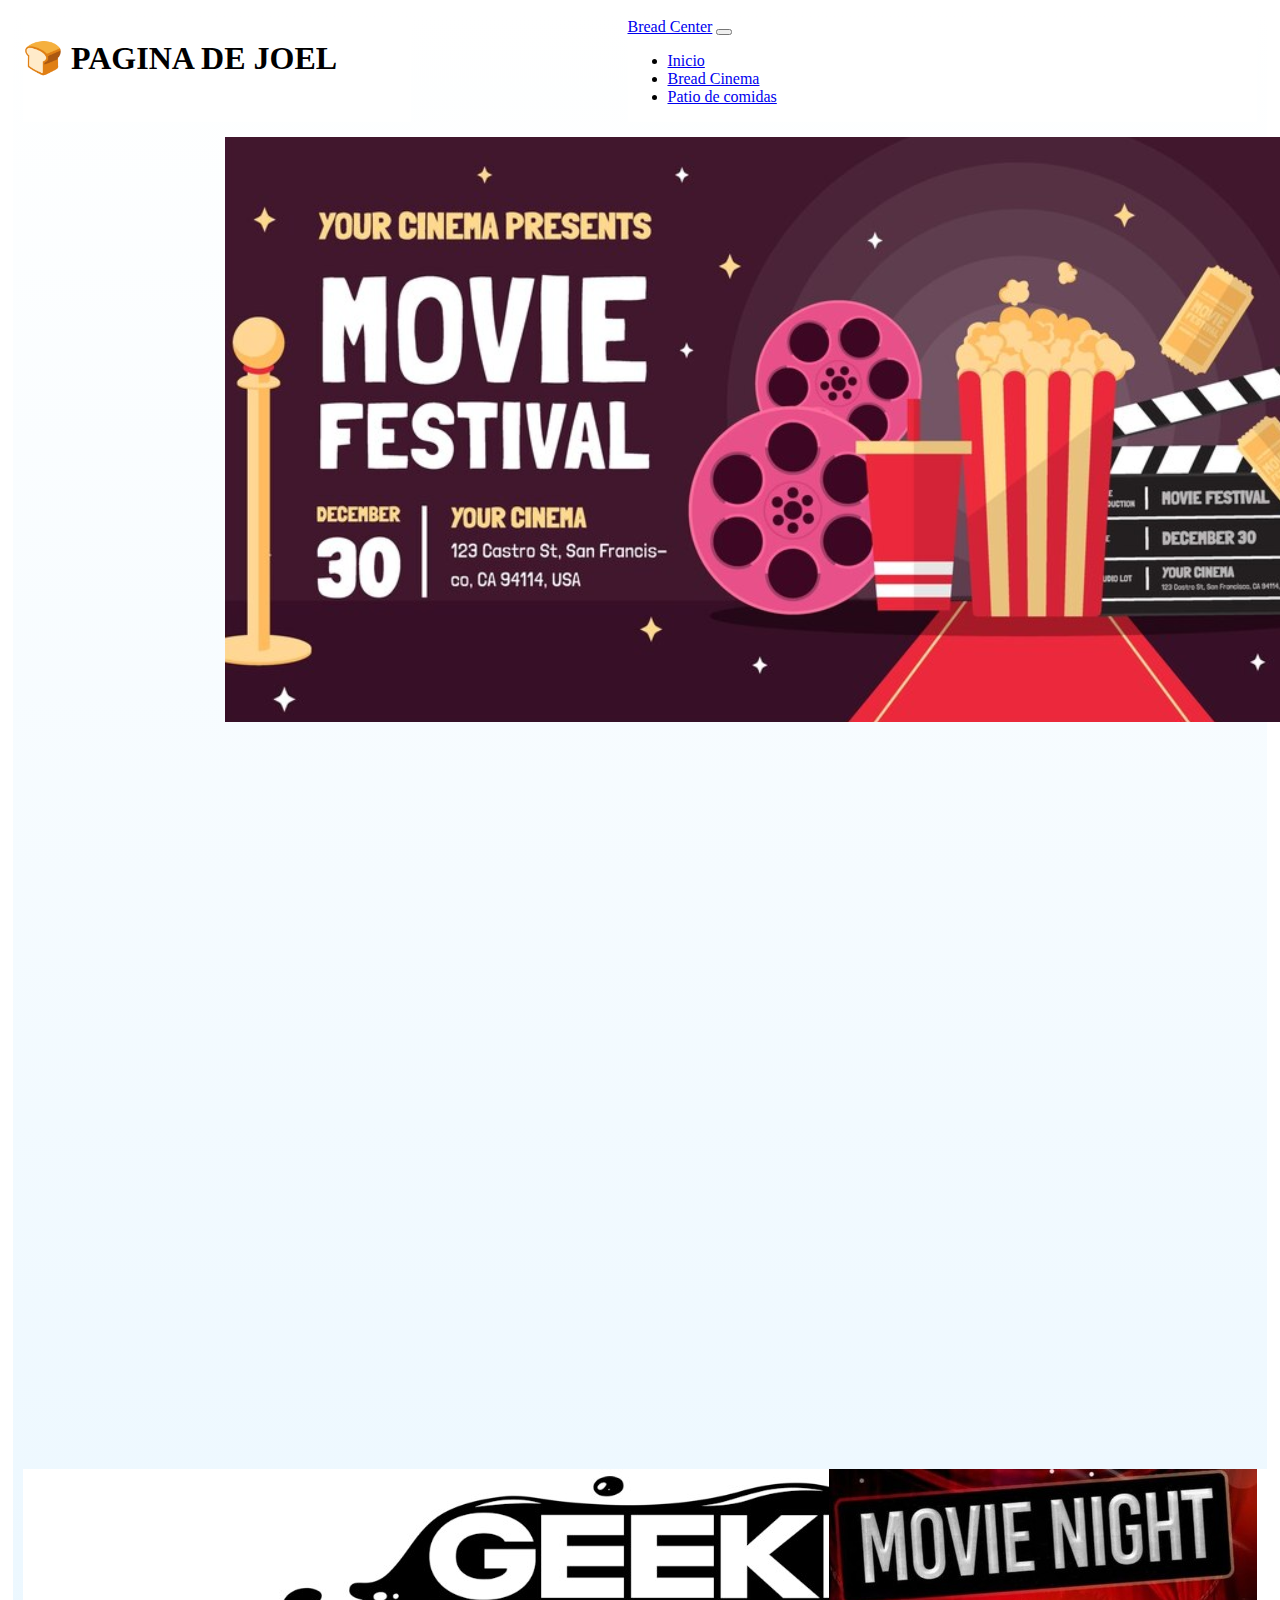
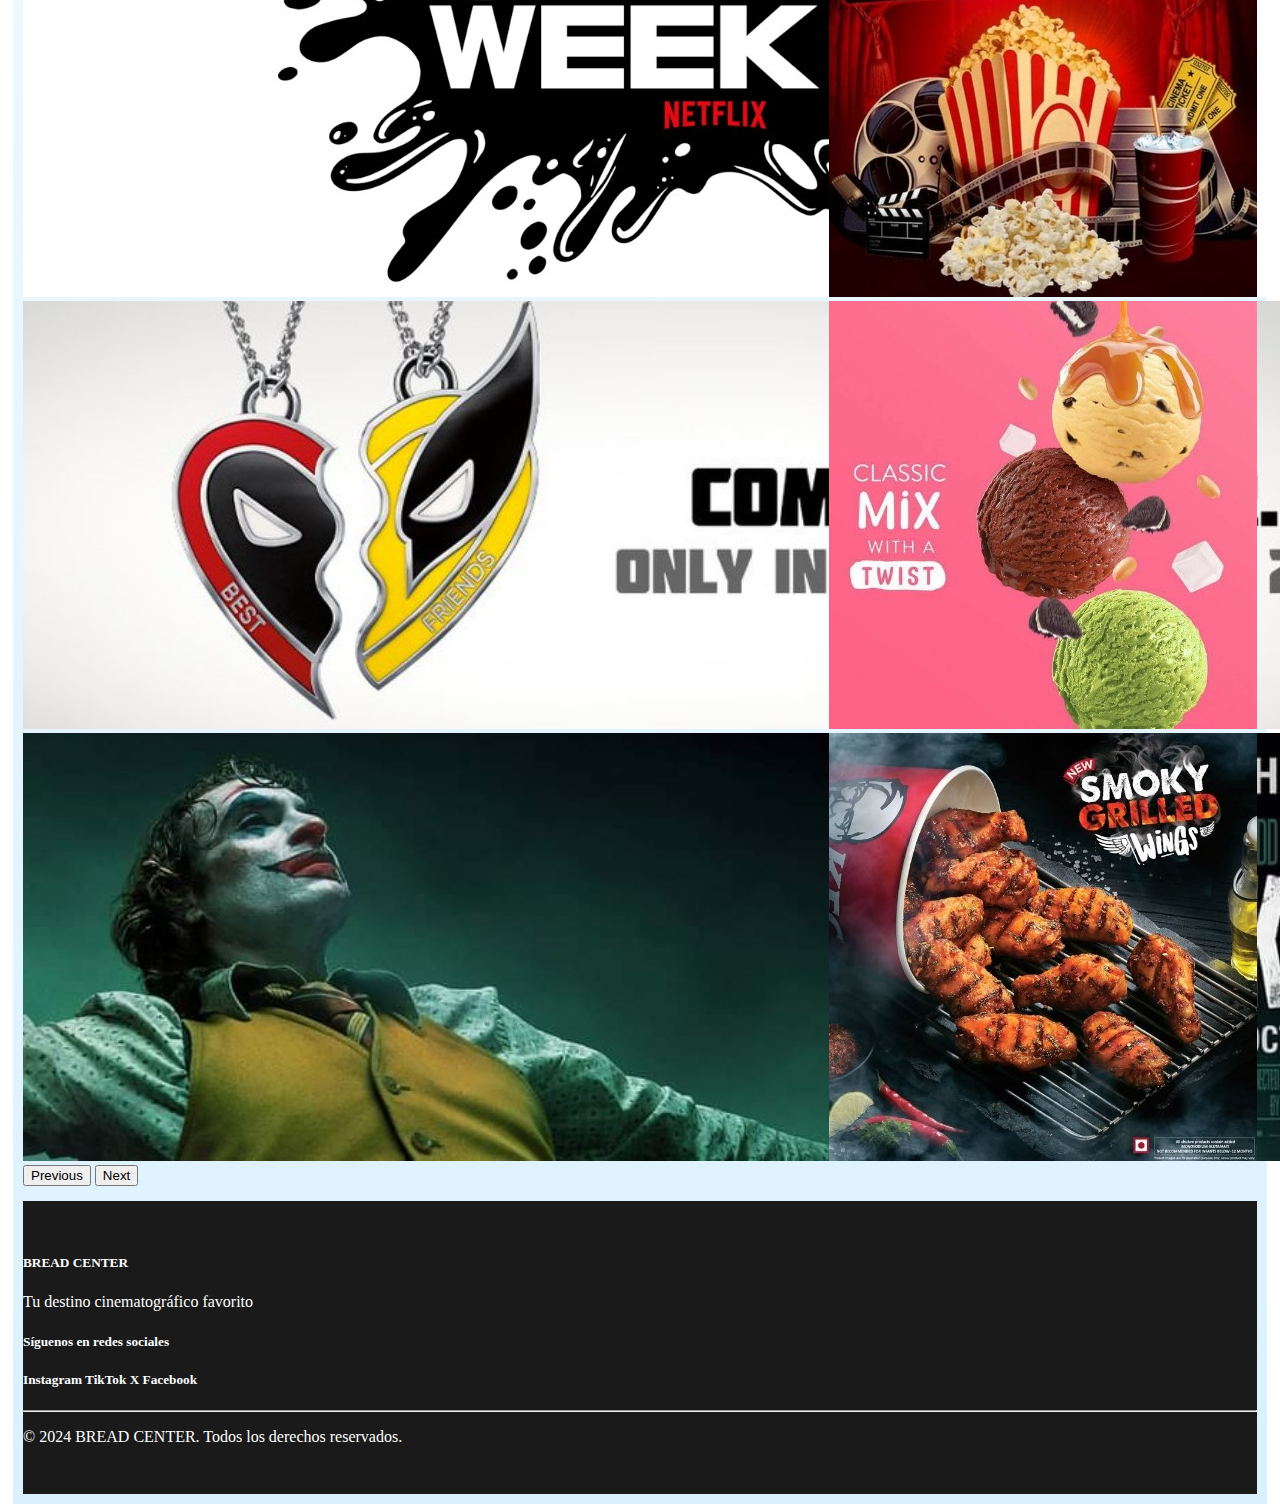
<file: index.html>
<!DOCTYPE html>
<html lang="es">
<head>
    <meta charset="UTF-8">
    <meta name="viewport" content="width=device-width, initial-scale=1.0">
    <link rel="stylesheet" href="style/style.css">
    <link href="https://cdn.jsdelivr.net/npm/bootstrap@5.2.3/dist/css/bootstrap.min.css" rel="stylesheet" integrity="sha384-rbsA2VBKQhggwzxH7pPCaAqO46MgnOM80zW1RWuH61DGLwZJEdK2Kadq2F9CUG65" crossorigin="anonymous">
    <title>Document</title>
</head>
<body>
  <div class="contenedor">
    <div class="header"> 
        <H1> 🍞 PAGINA DE JOEL</H1>
    </div>   
    <div class="nav"> 
      <nav class="navbar navbar-expand-lg bg-light">
        <div class="container-fluid">
          <a class="navbar-brand" href="#"> Bread Center</a>
          <button class="navbar-toggler" type="button" data-bs-toggle="collapse" data-bs-target="#navbarNav" aria-controls="navbarNav" aria-expanded="false" aria-label="Toggle navigation">
            <span class="navbar-toggler-icon"></span>
          </button>
          <div class="collapse navbar-collapse" id="navbarNav">
            <ul class="navbar-nav">
              <li class="nav-item">
                <a class="nav-link active" aria-current="page" href="#">Inicio</a>
              </li>
              <li class="nav-item">
                <a class="nav-link" href="pags/cine.html">Bread Cinema</a>
              </li>
              <li class="nav-item">
                <a class="nav-link" href="pags/comida.html">Patio de comidas</a>
              </li>
              
            </ul>
          </div>
        </div>
      </nav>   
    </div>
    <div class="contenido-1"> 
      <div id="carouselExampleFade" class="carousel slide carousel-fade" data-bs-ride="carousel">
        <div class="carousel-inner">
          <div class="carousel-item active">
            <img src="img/Banner gigante.png" class="d-block w-100" alt="...">
          </div>
        </div>
      </div>
    </div>
  
    <div class="contenido-2">
      <div id="carouselExampleFade" class="carousel slide carousel-fade" data-bs-ride="carousel">
        <div class="carousel-inner">
          <div class="carousel-item active">
            <img src="img/banner 3.jpg" class="d-block w-100" alt="...">
          </div>
          <div class="carousel-item">
            <img src="img/banner 2.jpg" class="d-block w-100" alt="...">
          </div>
          <div class="carousel-item">
            <img src="img/banner 1.jpg" class="d-block w-100" alt="...">
          </div>
        </div>
        <button class="carousel-control-prev" type="button" data-bs-target="#carouselExampleFade" data-bs-slide="prev">
          <span class="carousel-control-prev-icon" aria-hidden="true"></span>
          <span class="visually-hidden">Previous</span>
        </button>
        <button class="carousel-control-next" type="button" data-bs-target="#carouselExampleFade" data-bs-slide="next">
          <span class="carousel-control-next-icon" aria-hidden="true"></span>
          <span class="visually-hidden">Next</span>
        </button>
      </div>       
    </div>
    <div class="ads"> 
      <div id="carouselExampleSlidesOnly" class="carousel slide" data-bs-ride="carousel">
        <div class="carousel-inner">
          <div class="carousel-item active">
            <img src="img/anuncio 1 (2).jpg" class="d-block w-100" alt="...">
          </div>
          <div class="carousel-item">
            <img src="img/anuncio 3.jpg" class="d-block w-100" alt="...">
          </div>
          <div class="carousel-item">
            <img src="img/anuncio 4.jpg" class="d-block w-100" alt="...">
          </div>
        </div>
      </div>      
    </div>
    <footer class="footer">
      <div class="container">
          <div class="row">
              <div class="col-md-6">
                  <h5>BREAD CENTER</h5>
                  <p>Tu destino cinematográfico favorito</p>
              </div>
              <div class="col-md-6 text-md-end">
                  <h5>Síguenos en redes sociales</h5>
                  <h5>Instagram  TikTok  X  Facebook</h5>
                  
              </div>
          </div>
          <hr>
          <div class="row">
              <div class="col-12 text-center">
                  <p>&copy; 2024 BREAD CENTER. Todos los derechos reservados.</p>
              </div>
          </div>
      </div>
    </div>

    <script src="https://cdn.jsdelivr.net/npm/bootstrap@5.2.3/dist/js/bootstrap.bundle.min.js" integrity="sha384-kenU1KFdBIe4zVF0s0G1M5b4hcpxyD9F7jL+jjXkk+Q2h455rYXK/7HAuoJl+0I4" crossorigin="anonymous"></script>
</body>
</html>
</file>
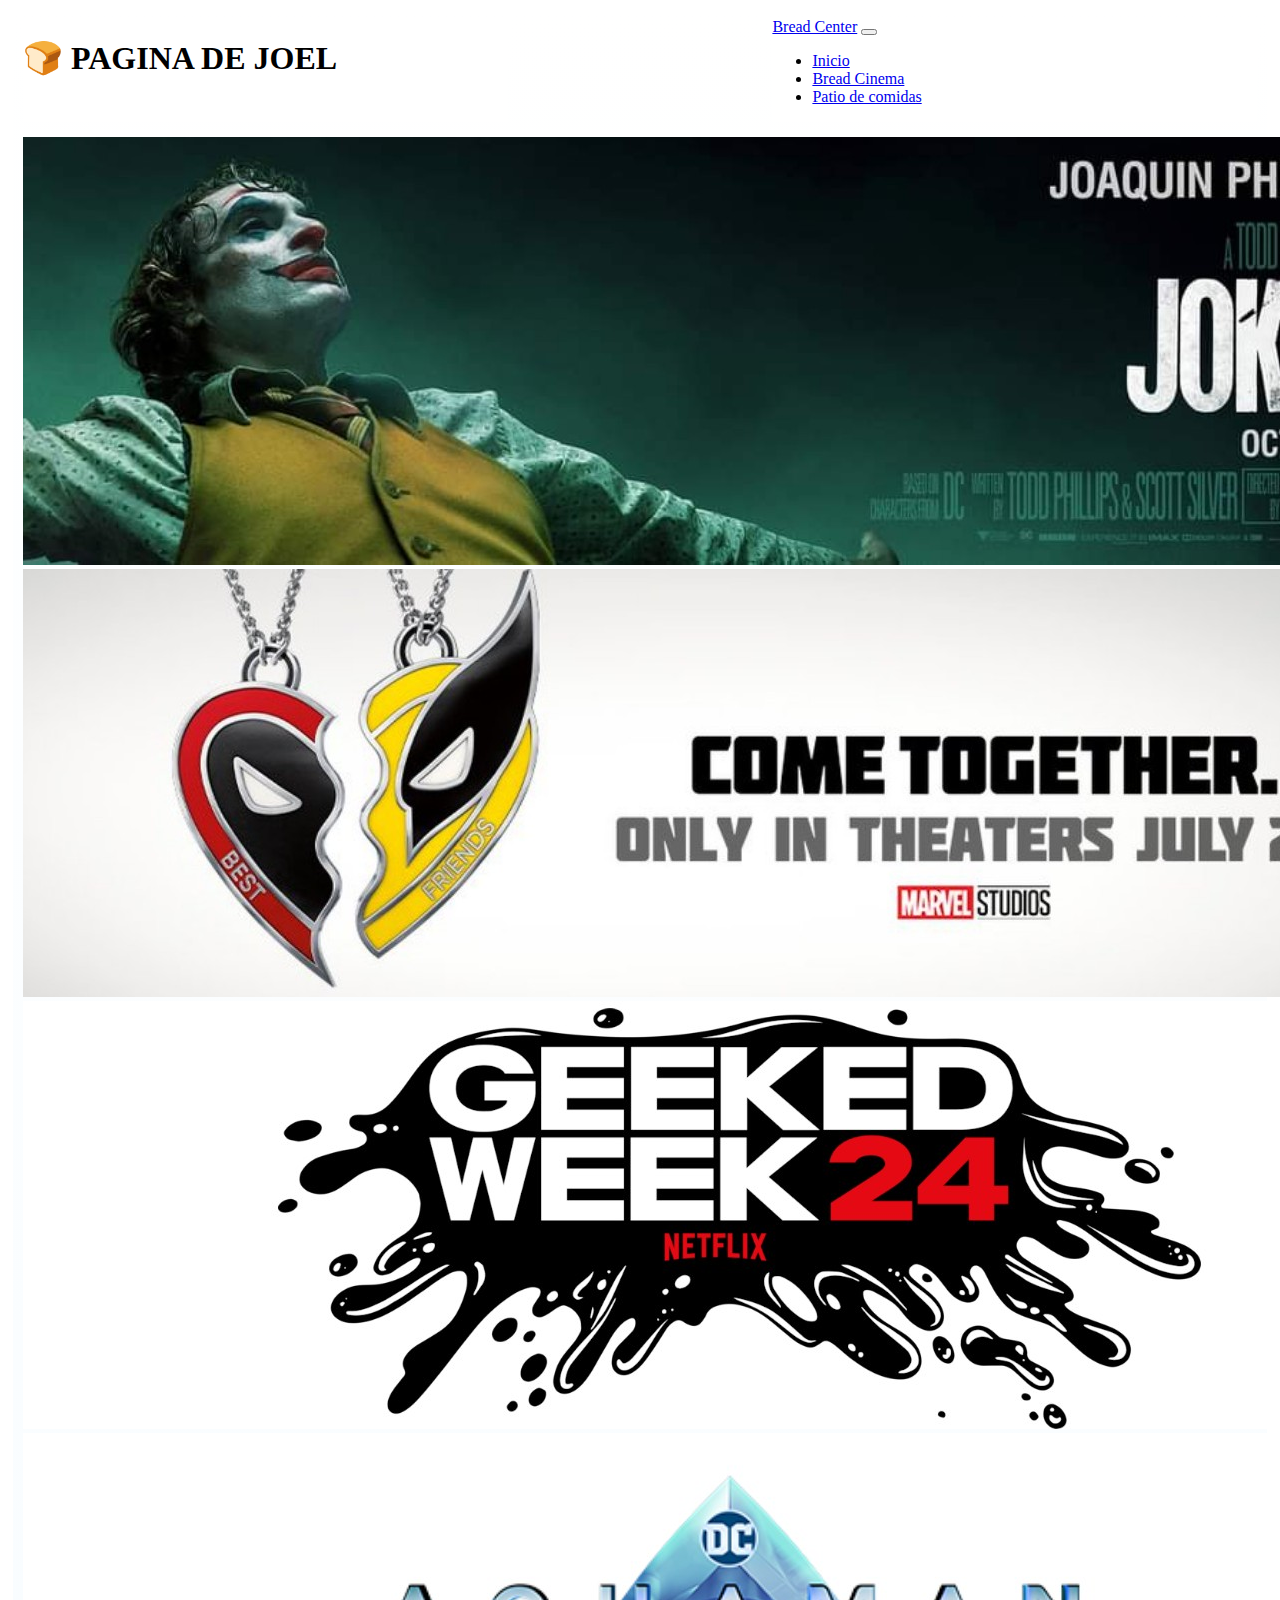
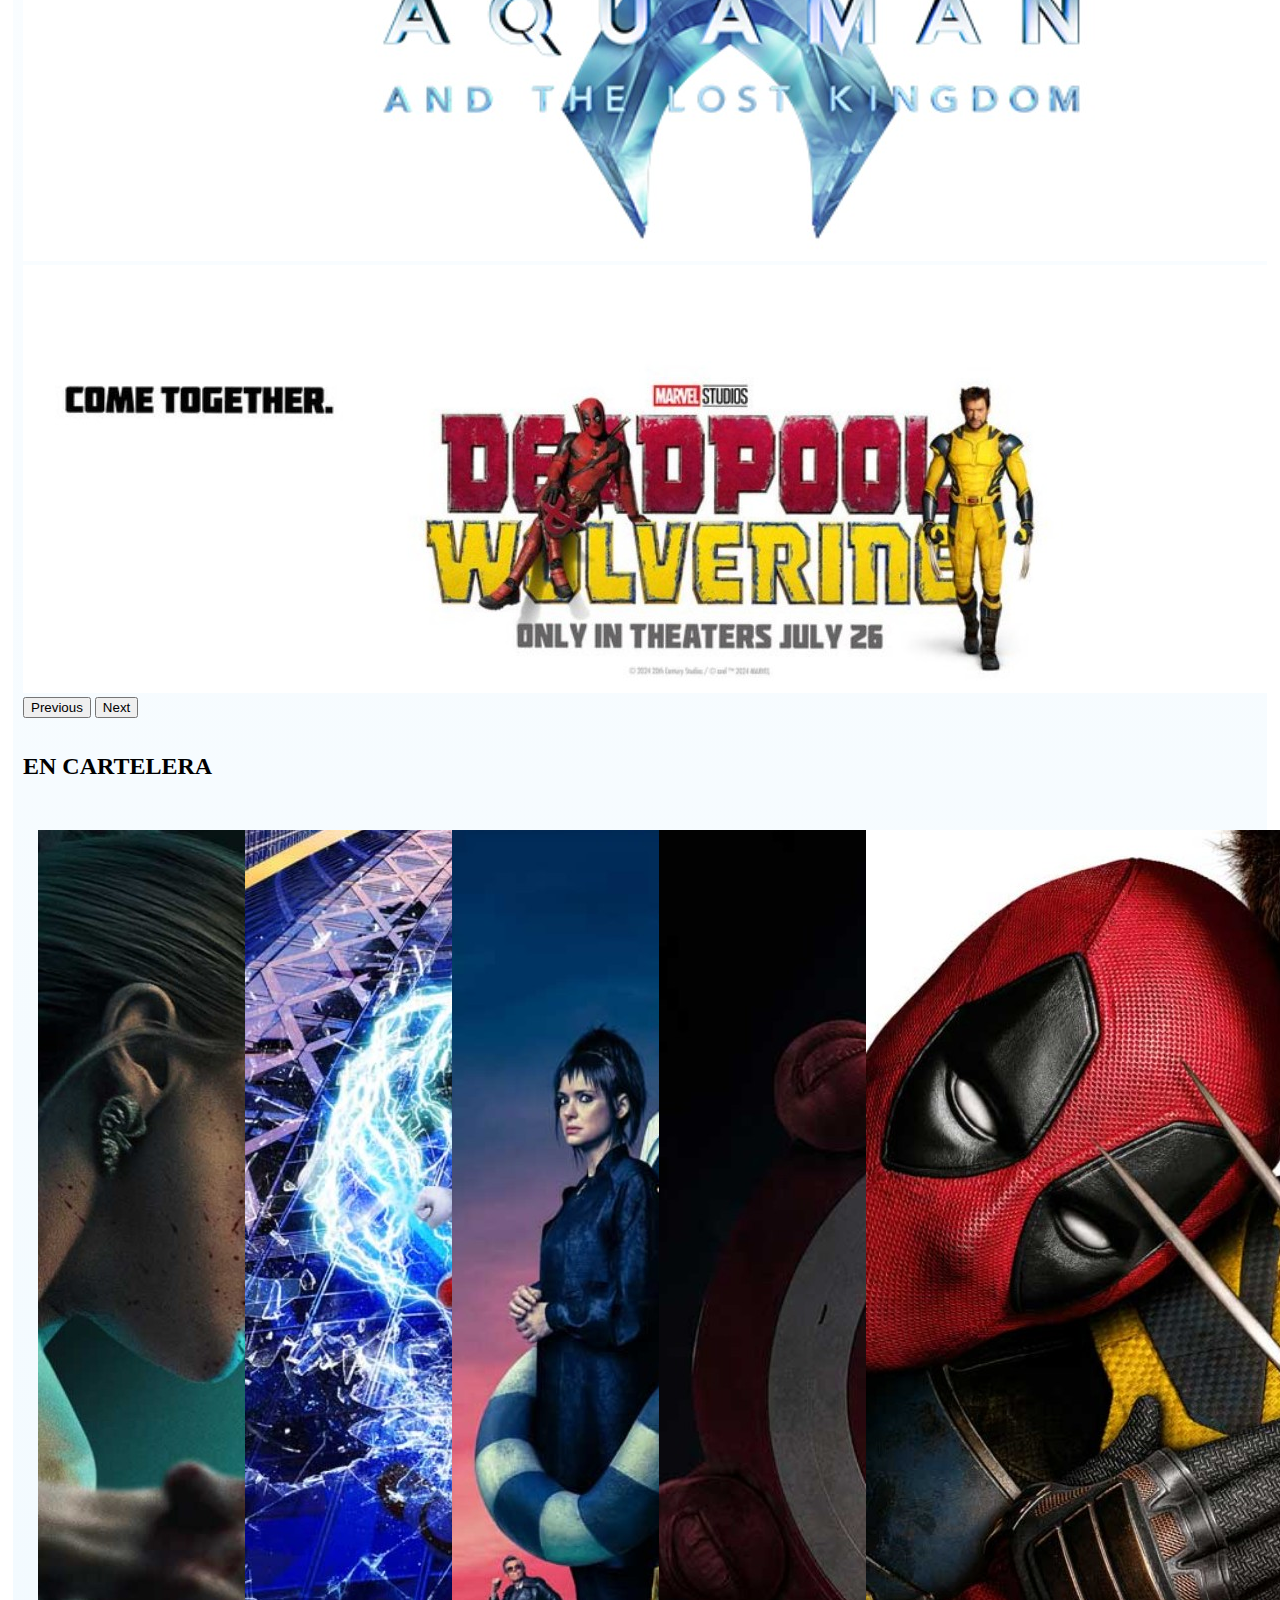
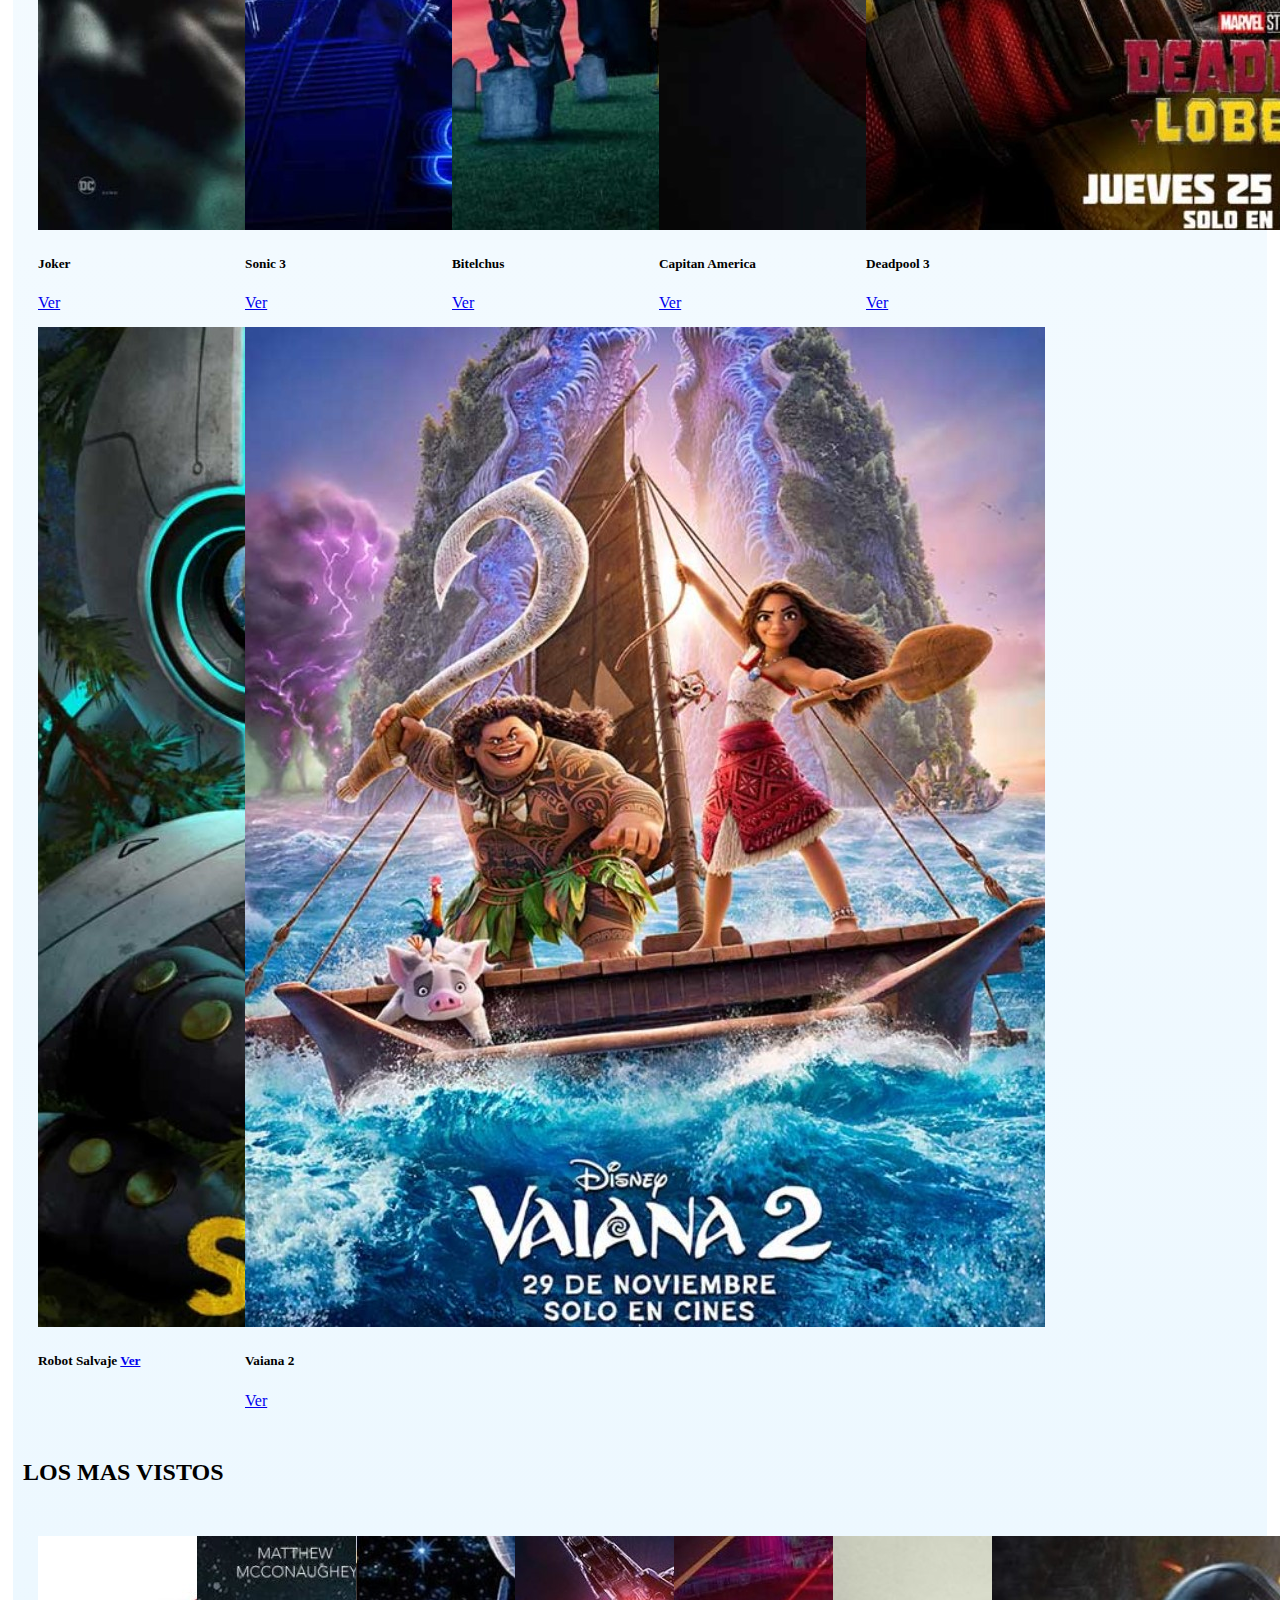
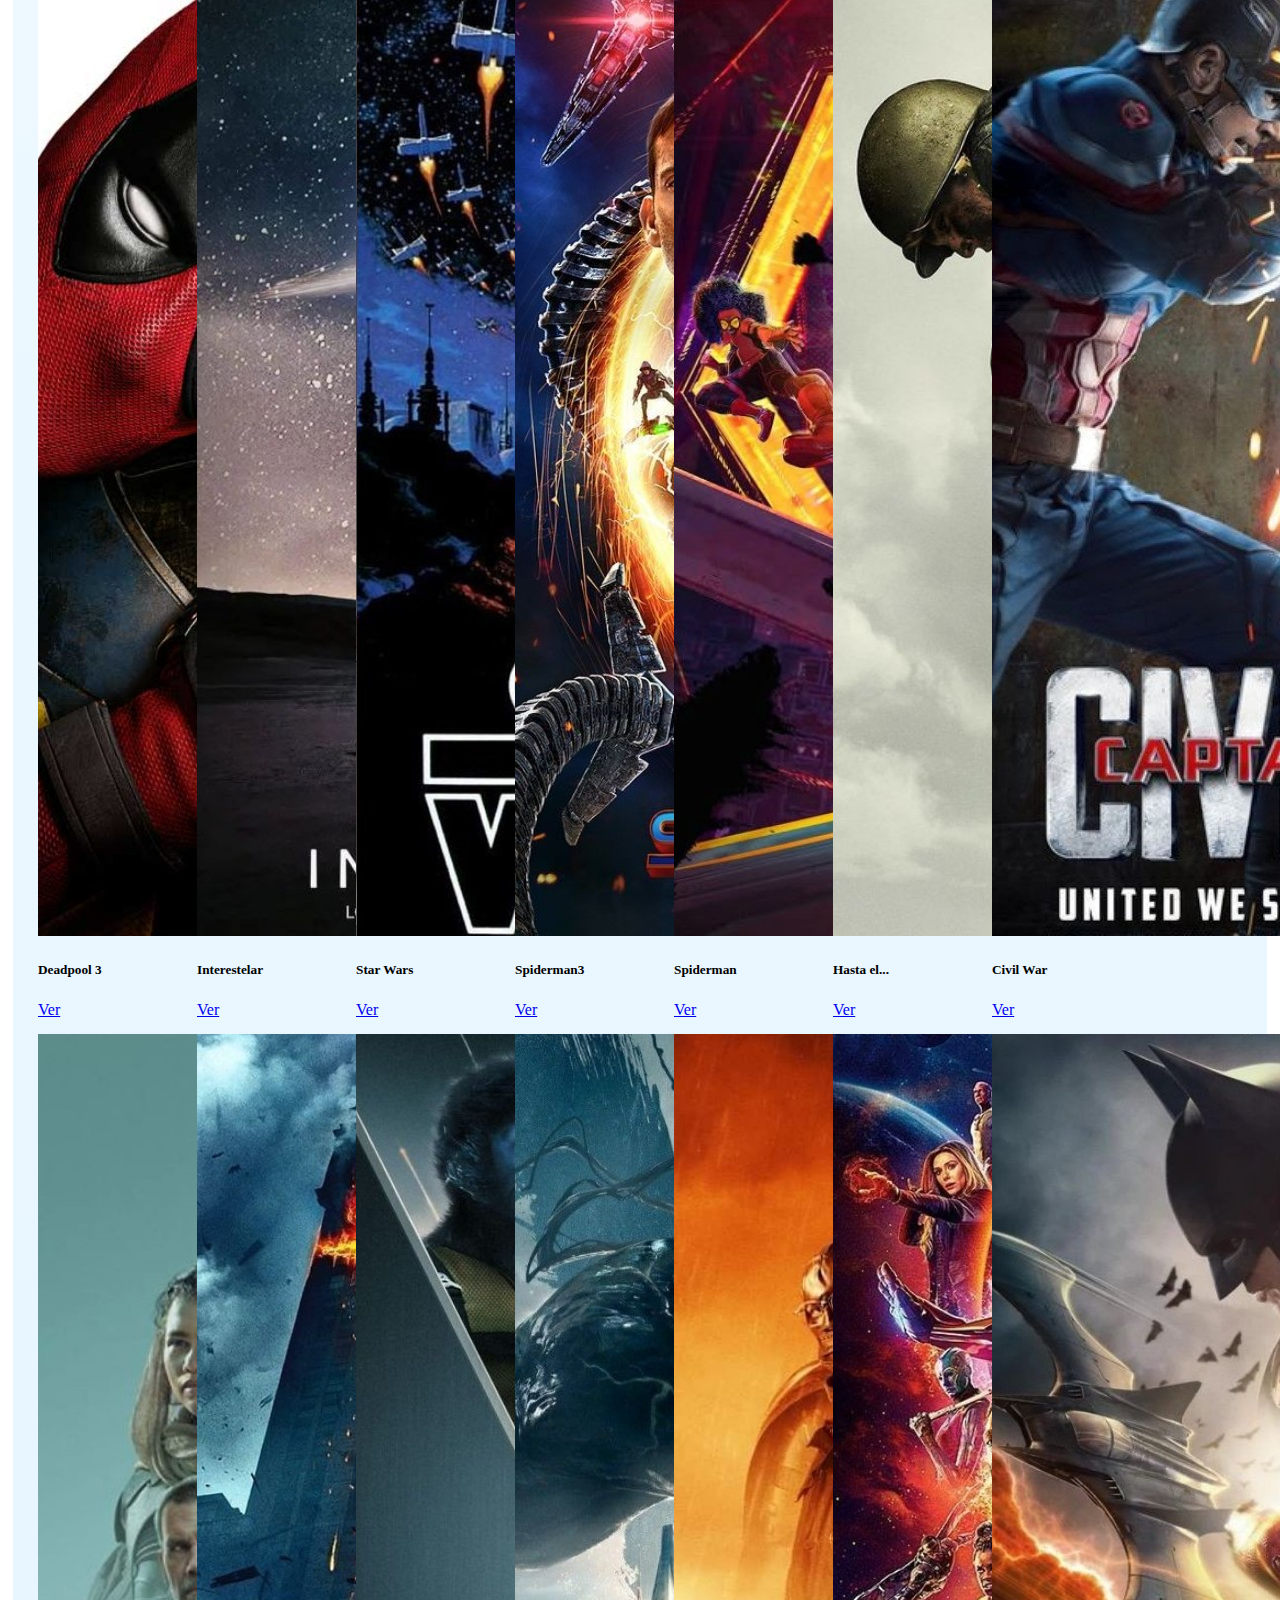
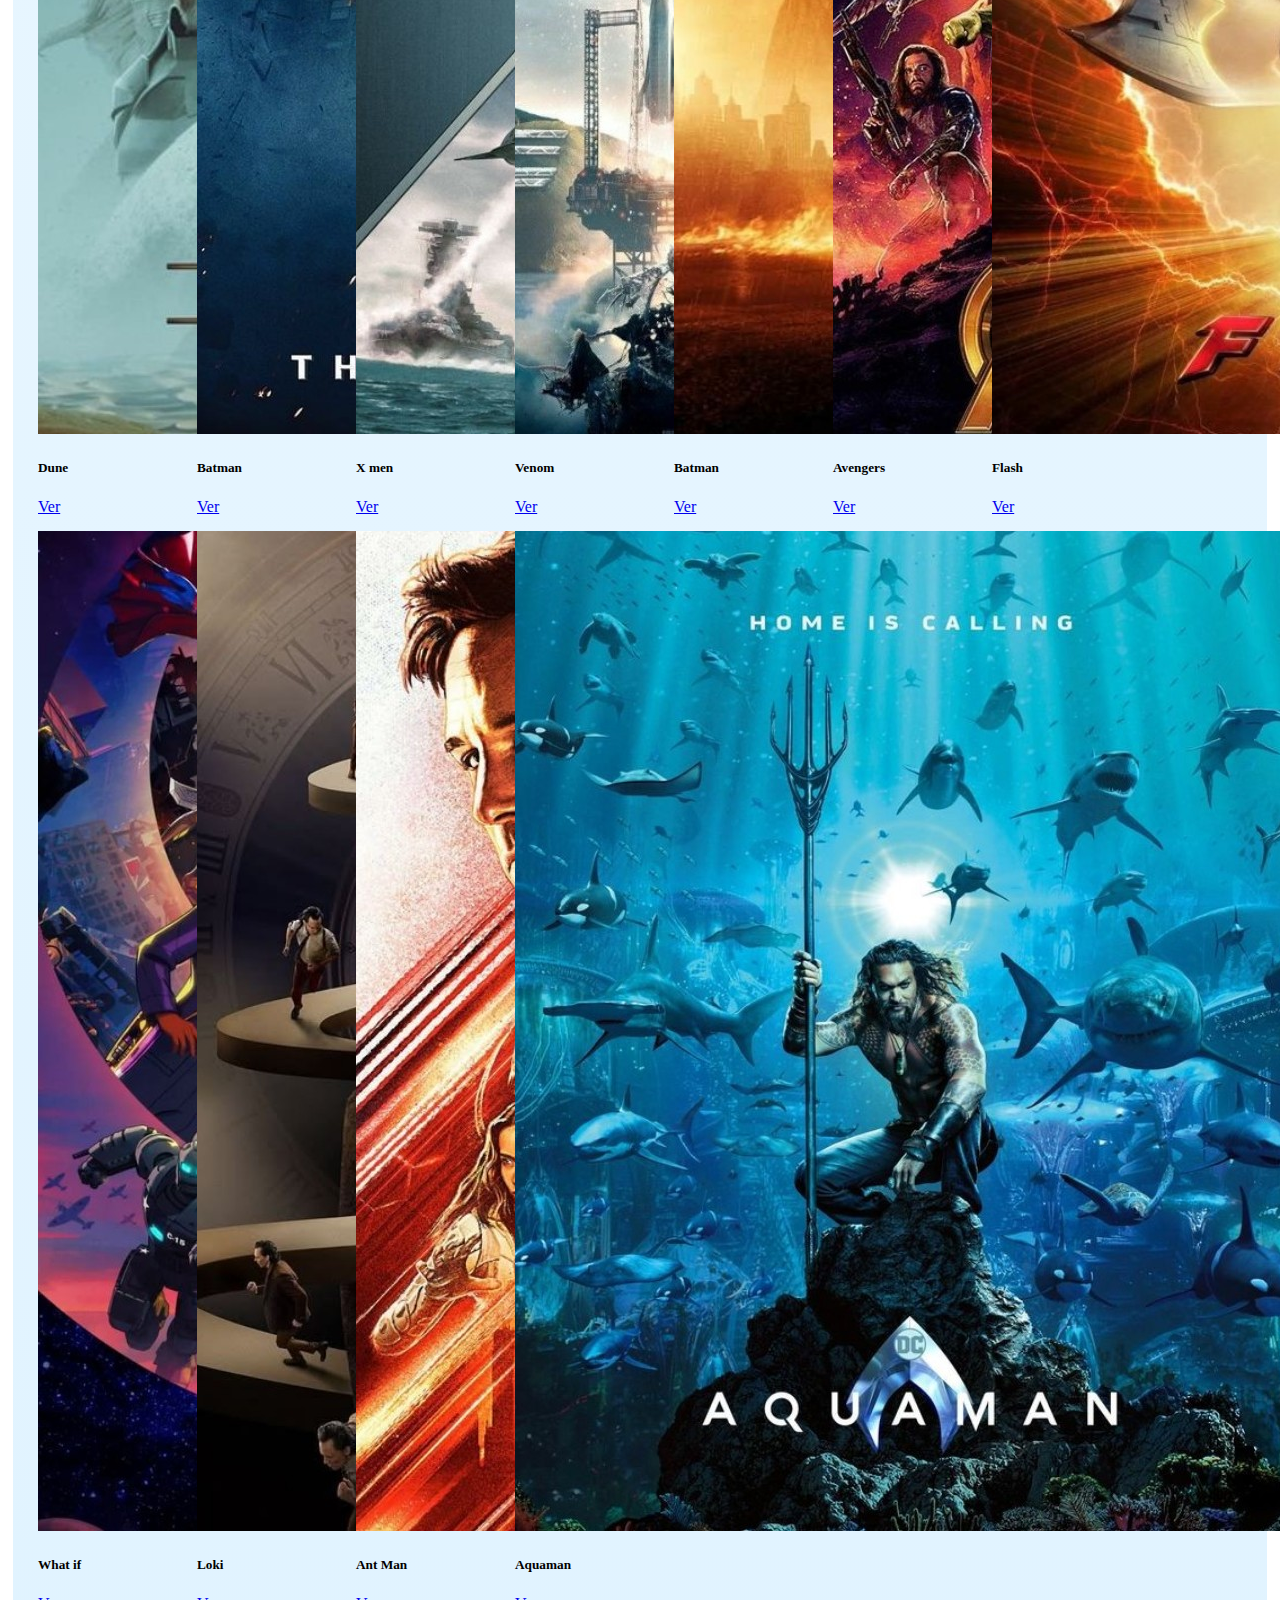
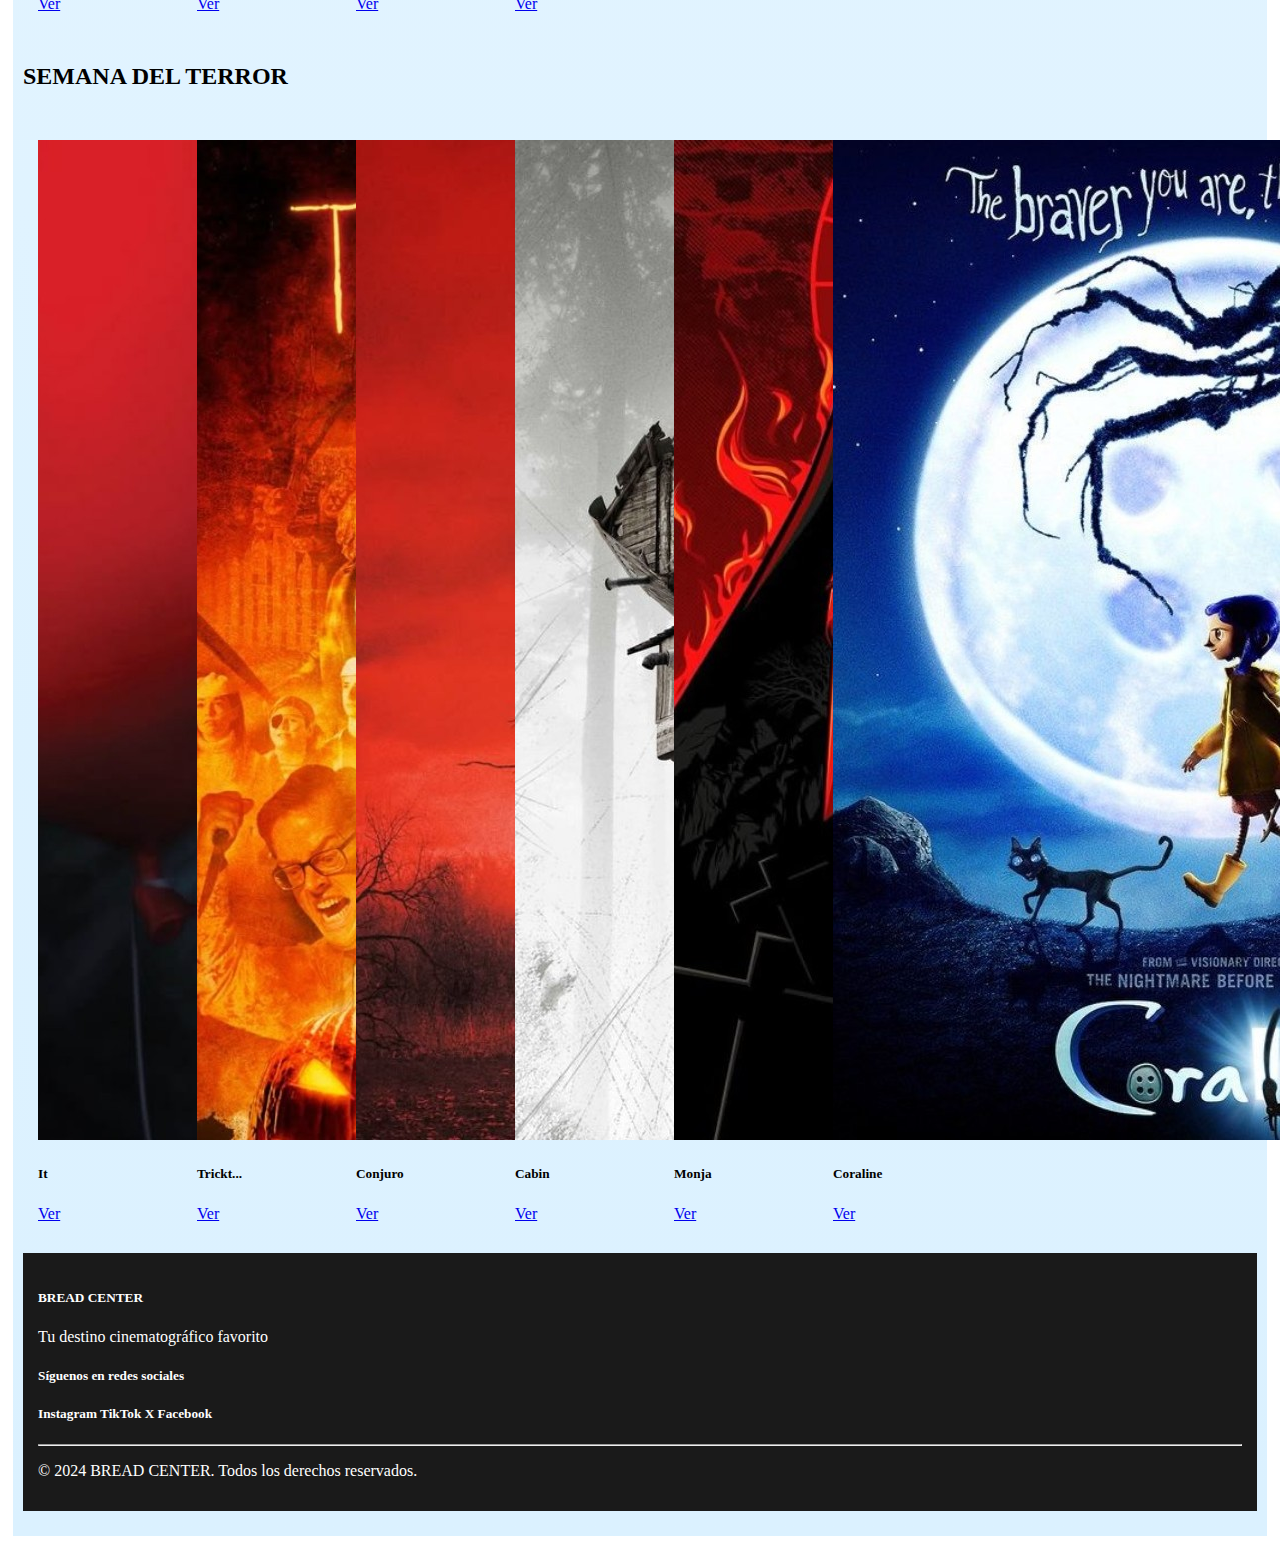
<file: pags/cine.html>
<!DOCTYPE html>
<html lang="es">
<head>
    <meta charset="UTF-8">
    <meta name="viewport" content="width=device-width, initial-scale=1.0">
    <link rel="stylesheet" href="../style/style2.css">
    <link href="https://cdn.jsdelivr.net/npm/bootstrap@5.2.3/dist/css/bootstrap.min.css" rel="stylesheet" integrity="sha384-rbsA2VBKQhggwzxH7pPCaAqO46MgnOM80zW1RWuH61DGLwZJEdK2Kadq2F9CUG65" crossorigin="anonymous">
    <title>Peliculas</title>
</head>
<body>
    <div class="contenedor">
        <div class="header"> 
            <H1> 🍞 PAGINA DE JOEL</H1>
        </div>   
        <div class="nav"> 
          <nav class="navbar navbar-expand-lg bg-light">
            <div class="container-fluid">
              <a class="navbar-brand" href="../index.html"> Bread Center</a>
              <button class="navbar-toggler" type="button" data-bs-toggle="collapse" data-bs-target="#navbarNav" aria-controls="navbarNav" aria-expanded="false" aria-label="Toggle navigation">
                <span class="navbar-toggler-icon"></span>
              </button>
              <div class="collapse navbar-collapse" id="navbarNav">
                <ul class="navbar-nav">
                  <li class="nav-item">
                    <a class="nav-link " aria-current="page" href="../index.html">Inicio</a>
                  </li>
                  <li class="nav-item">
                    <a class="nav-link active" href="pags/cine.html">Bread Cinema</a>
                  </li>
                  <li class="nav-item">
                    <a class="nav-link" href="../pags/comida.html">Patio de comidas</a>
                  </li>
                  
                </ul>
              </div>
            </div>
          </nav>   
        </div>
        
        <div class="banner">
            <div id="carouselExampleFade" class="carousel slide carousel-fade" data-bs-ride="carousel">
              <div class="carousel-inner">
                <div class="carousel-item active">
                  <img src="../img/banner 1.jpg" class="d-block w-100" alt="...">
                </div>
                <div class="carousel-item">
                  <img src="../img/banner 2.jpg" class="d-block w-100" alt="...">
                </div>
                <div class="carousel-item">
                  <img src="../img/banner 3.jpg" class="d-block w-100" alt="...">
                </div>
                <div class="carousel-item">
                    <img src="../img/banner 5.jpg" class="d-block w-100" alt="...">
                  </div>
                  <div class="carousel-item">
                    <img src="../img/banner 4.jpg" class="d-block w-100" alt="...">
                  </div>
              </div>
              <button class="carousel-control-prev" type="button" data-bs-target="#carouselExampleFade" data-bs-slide="prev">
                <span class="carousel-control-prev-icon" aria-hidden="true"></span>
                <span class="visually-hidden">Previous</span>
              </button>
              <button class="carousel-control-next" type="button" data-bs-target="#carouselExampleFade" data-bs-slide="next">
                <span class="carousel-control-next-icon" aria-hidden="true"></span>
                <span class="visually-hidden">Next</span>
              </button>
            </div>       
          </div>


        <div class="txt1">
            <h2>EN CARTELERA</h2>
        </div>

        <div class="cartelera1">
            <div class="car car1">
                <div class="card" style="width: 12rem;">
                    <img src="../img/poster 1.jpg" class="card-img-top" alt="...">
                    <div class="card-body">
                      <h5 class="card-title">Joker </h5>
                      <a href="#" class="btn btn-primary">Ver</a>
                    </div>
                  </div>
            </div>
            <div class="car car2">
                <div class="card" style="width: 12rem;">
                    <img src="../img/poster 8.jpg" class="card-img-top" alt="...">
                    <div class="card-body">
                      <h5 class="card-title">Sonic 3 </h5>
                      <a href="#" class="btn btn-primary">Ver</a>
                    </div>
                  </div>
            </div>
            <div class="car car3">
                <div class="card" style="width: 12rem;">
                    <img src="../img/poster 3.jpg" class="card-img-top" alt="...">
                    <div class="card-body">
                      <h5 class="card-title">Bitelchus </h5>
                      <a href="#" class="btn btn-primary">Ver</a>
                    </div>
                  </div>
            </div>
            <div class="car car4">
                <div class="card" style="width: 12rem;">
                    <img src="../img/poster 4.jpg" class="card-img-top" alt="...">
                    <div class="card-body">
                      <h5 class="card-title">Capitan America </h5>
                      <a href="#" class="btn btn-primary">Ver</a>
                    </div>
                  </div>
            </div>
            <div class="car car5">
                <div class="card" style="width: 12rem;">
                    <img src="../img/poster 5.jpg" class="card-img-top" alt="...">
                    <div class="card-body">
                      <h5 class="card-title">Deadpool 3 </h5>
                      <a href="#" class="btn btn-primary">Ver</a>
                    </div>
                  </div>
            </div>
            <div class="car car6">
                <div class="card" style="width: 12rem;">
                    <img src="../img/poster 9.jpg" class="card-img-top" alt="...">
                    <div class="card-body">
                      <h5 class="card-title">Robot Salvaje <a href="#" class="btn btn-primary">Ver</a></h5>
                    </div>
                  </div>
            </div>
            <div class="car car7">
                <div class="card" style="width: 12rem;">
                    <img src="../img/poster 7.jpg" class="card-img-top" alt="...">
                    <div class="card-body">
                      <h5 class="card-title">Vaiana 2 </h5>
                      <a href="#" class="btn btn-primary">Ver</a>
                    </div>
                  </div>
            </div>
        </div>

        <div class="txt2">
            <h2>LOS MAS VISTOS</h2>
        </div>
        
        <div class="cartelera2">
          <div class="car car1c">
                <div class="card" style="width: 9rem;">
                    <img src="../img/poster 5.jpg" class="card-img-top" alt="...">
                    <div class="card-body">
                      <h5 class="card-title">Deadpool 3</h5>
                      <a href="#" class="btn btn-primary">Ver</a>
                    </div>
                  </div>
            </div>
            <div class="car car1c">
              <div class="card" style="width: 9rem;">
                  <img src="../img/poster 10.jpg" class="card-img-top" alt="...">
                  <div class="card-body">
                    <h5 class="card-title">Interestelar </h5>
                    <a href="#" class="btn btn-primary">Ver</a>
                  </div>
                </div>
          </div>
          <div class="car car1c">
            <div class="card" style="width: 9rem;">
                <img src="../img/poster 12.jpg" class="card-img-top" alt="...">
                <div class="card-body">
                  <h5 class="card-title">Star Wars </h5>
                  <a href="#" class="btn btn-primary">Ver</a>
                </div>
              </div>
        </div>
        <div class="car car1c">
          <div class="card" style="width: 9rem;">
              <img src="../img/poster 14.jpg" class="card-img-top" alt="...">
              <div class="card-body">
                <h5 class="card-title">Spiderman3</h5>
                <a href="#" class="btn btn-primary">Ver</a>
              </div>
            </div>
      </div>
      <div class="car car1c">
                <div class="card" style="width: 9rem;">
                    <img src="../img/poster 15.jpg" class="card-img-top" alt="...">
                    <div class="card-body">
                      <h5 class="card-title">Spiderman </h5>
                      <a href="#" class="btn btn-primary">Ver</a>
                    </div>
                  </div>
            </div>
            <div class="car car1c">
              <div class="card" style="width: 9rem;">
                  <img src="../img/poster 17.jpg" class="card-img-top" alt="...">
                  <div class="card-body">
                    <h5 class="card-title">Hasta el...</h5>
                    <a href="#" class="btn btn-primary">Ver</a>
                  </div>
                </div>
            </div>
            <div class="car car1c">
              <div class="card" style="width: 9rem;">
                  <img src="../img/poster 20.jpg" class="card-img-top" alt="...">
                  <div class="card-body">
                    <h5 class="card-title">Civil War</h5>
                    <a href="#" class="btn btn-primary">Ver</a>
                  </div>
                </div>
            </div>            
            <div class="car car1c">
              <div class="card" style="width: 9rem;">
                  <img src="../img/poster 22.jpg" class="card-img-top" alt="...">
                  <div class="card-body">
                    <h5 class="card-title">Dune</h5>
                    <a href="#" class="btn btn-primary">Ver</a>
                  </div>
                </div>
            </div>
            <div class="car car1c">
              <div class="card" style="width: 9rem;">
                  <img src="../img/poster 26.jpg" class="card-img-top" alt="...">
                  <div class="card-body">
                    <h5 class="card-title">Batman</h5>
                    <a href="#" class="btn btn-primary">Ver</a>
                  </div>
                </div>
            </div>
            <div class="car car1c">
              <div class="card" style="width: 9rem;">
                  <img src="../img/poster 31.jpg" class="card-img-top" alt="...">
                  <div class="card-body">
                    <h5 class="card-title">X men</h5>
                    <a href="#" class="btn btn-primary">Ver</a>
                  </div>
                </div>
            </div>
            <div class="car car1c">
              <div class="card" style="width: 9rem;">
                  <img src="../img/poster 34.jpg" class="card-img-top" alt="...">
                  <div class="card-body">
                    <h5 class="card-title">Venom</h5>
                    <a href="#" class="btn btn-primary">Ver</a>
                  </div>
                </div>
            </div>
            <div class="car car1c">
              <div class="card" style="width: 9rem;">
                  <img src="../img/poster 24.jpg" class="card-img-top" alt="...">
                  <div class="card-body">
                    <h5 class="card-title">Batman</h5>
                    <a href="#" class="btn btn-primary">Ver</a>
                  </div>
                </div>
            </div>
            <div class="car car1c">
              <div class="card" style="width: 9rem;">
                  <img src="../img/poster 19.jpg" class="card-img-top" alt="...">
                  <div class="card-body">
                    <h5 class="card-title">Avengers</h5>
                    <a href="#" class="btn btn-primary">Ver</a>
                  </div>
                </div>
            </div>
            <div class="car car1c">
              <div class="card" style="width: 9rem;">
                  <img src="../img/poster37.jpg" class="card-img-top" alt="...">
                  <div class="card-body">
                    <h5 class="card-title">Flash</h5>
                    <a href="#" class="btn btn-primary">Ver</a>
                  </div>
                </div>
            </div>
            <div class="car car1c">
              <div class="card" style="width: 9rem;">
                  <img src="../img/poster 33.jpg" class="card-img-top" alt="...">
                  <div class="card-body">
                    <h5 class="card-title">What if</h5>
                    <a href="#" class="btn btn-primary">Ver</a>
                  </div>
                </div>
            </div>
            <div class="car car1c">
              <div class="card" style="width: 9rem;">
                  <img src="../img/poster 29.jpg" class="card-img-top" alt="...">
                  <div class="card-body">
                    <h5 class="card-title">Loki </h5>
                    <a href="#" class="btn btn-primary">Ver</a>
                  </div>
                </div>
            </div>
            <div class="car car1c">
              <div class="card" style="width: 9rem;">
                  <img src="../img/poster 23.jpg" class="card-img-top" alt="...">
                  <div class="card-body">
                    <h5 class="card-title">Ant Man</h5>
                    <a href="#" class="btn btn-primary">Ver</a>
                  </div>
                </div>
            </div>
            <div class="car car1c">
              <div class="card" style="width: 9rem;">
                  <img src="../img/poster 30.jpg" class="card-img-top" alt="...">
                  <div class="card-body">
                    <h5 class="card-title">Aquaman</h5>
                    <a href="#" class="btn btn-primary">Ver</a>
                  </div>
                </div>
            </div>
        </div>


        <div class="txt3">
          <h2>SEMANA DEL TERROR</h2>
        </div>
        <div class="cartelera3">
          <div class="car car1t">
            <div class="card" style="width: 9rem;">
                <img src="../img/poster 36.jpg" class="card-img-top" alt="...">
                <div class="card-body">
                  <h5 class="card-title">It</h5>
                  <a href="#" class="btn btn-primary">Ver</a>
                </div>
              </div>
          </div>
          <div class="car car1t">
            <div class="card" style="width: 9rem;">
                <img src="../img/poster 35.jpg" class="card-img-top" alt="...">
                <div class="card-body">
                  <h5 class="card-title">Trickt...</h5>
                  <a href="#" class="btn btn-primary">Ver</a>
                </div>
              </div>
          </div>
          <div class="car car1t">
            <div class="card" style="width: 9rem;">
                <img src="../img/poster 37.jpg" class="card-img-top" alt="...">
                <div class="card-body">
                  <h5 class="card-title">Conjuro</h5>
                  <a href="#" class="btn btn-primary">Ver</a>
                </div>
              </div>
          </div>
          <div class="car car1t">
            <div class="card" style="width: 9rem;">
                <img src="../img/poster 39.jpg" class="card-img-top" alt="...">
                <div class="card-body">
                  <h5 class="card-title">Cabin</h5>
                  <a href="#" class="btn btn-primary">Ver</a>
                </div>
              </div>
          </div>
          <div class="car car1t">
            <div class="card" style="width: 9rem;">
                <img src="../img/poster 38.jpg" class="card-img-top" alt="...">
                <div class="card-body">
                  <h5 class="card-title">Monja</h5>
                  <a href="#" class="btn btn-primary">Ver</a>
                </div>
              </div>
          </div>
          <div class="car car1t">
            <div class="card" style="width: 9rem;">
                <img src="../img/poster 40.jpg" class="card-img-top" alt="...">
                <div class="card-body">
                  <h5 class="card-title">Coraline</h5>
                  <a href="#" class="btn btn-primary">Ver</a>
                </div>
              </div>
          </div>
        </div>
        
        <footer class="footer">
          <div class="container">
              <div class="row">
                  <div class="col-md-6">
                      <h5>BREAD CENTER</h5>
                      <p>Tu destino cinematográfico favorito</p>
                  </div>
                  <div class="col-md-6 text-md-end">
                      <h5>Síguenos en redes sociales</h5>
                      <h5>Instagram  TikTok  X  Facebook</h5>
                      
                  </div>
              </div>
              <hr>
              <div class="row">
                  <div class="col-12 text-center">
                      <p>&copy; 2024 BREAD CENTER. Todos los derechos reservados.</p>
                  </div>
              </div>
          </div>
        </div>
          
    </div>

    <script src="https://cdn.jsdelivr.net/npm/bootstrap@5.2.3/dist/js/bootstrap.bundle.min.js" integrity="sha384-kenU1KFdBIe4zVF0s0G1M5b4hcpxyD9F7jL+jjXkk+Q2h455rYXK/7HAuoJl+0I4" crossorigin="anonymous"></script>
</body>
</html>
</file>
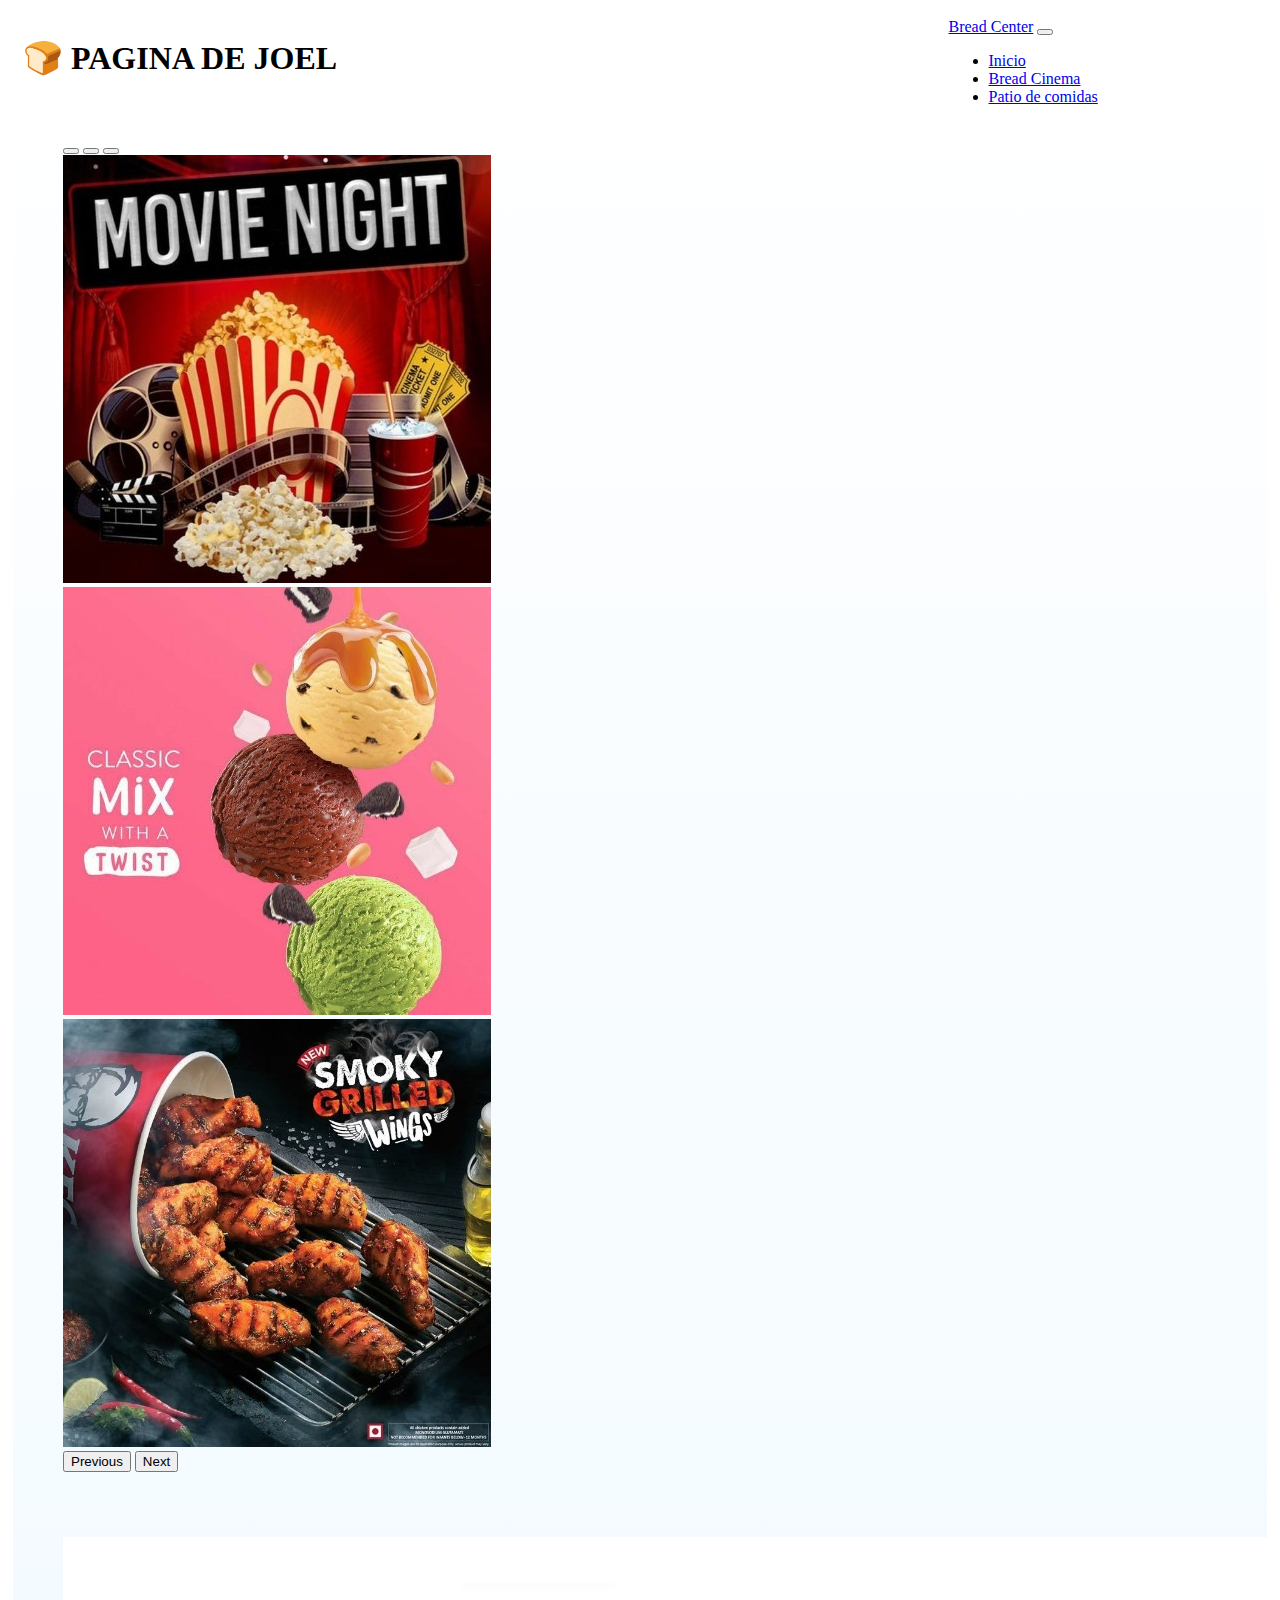
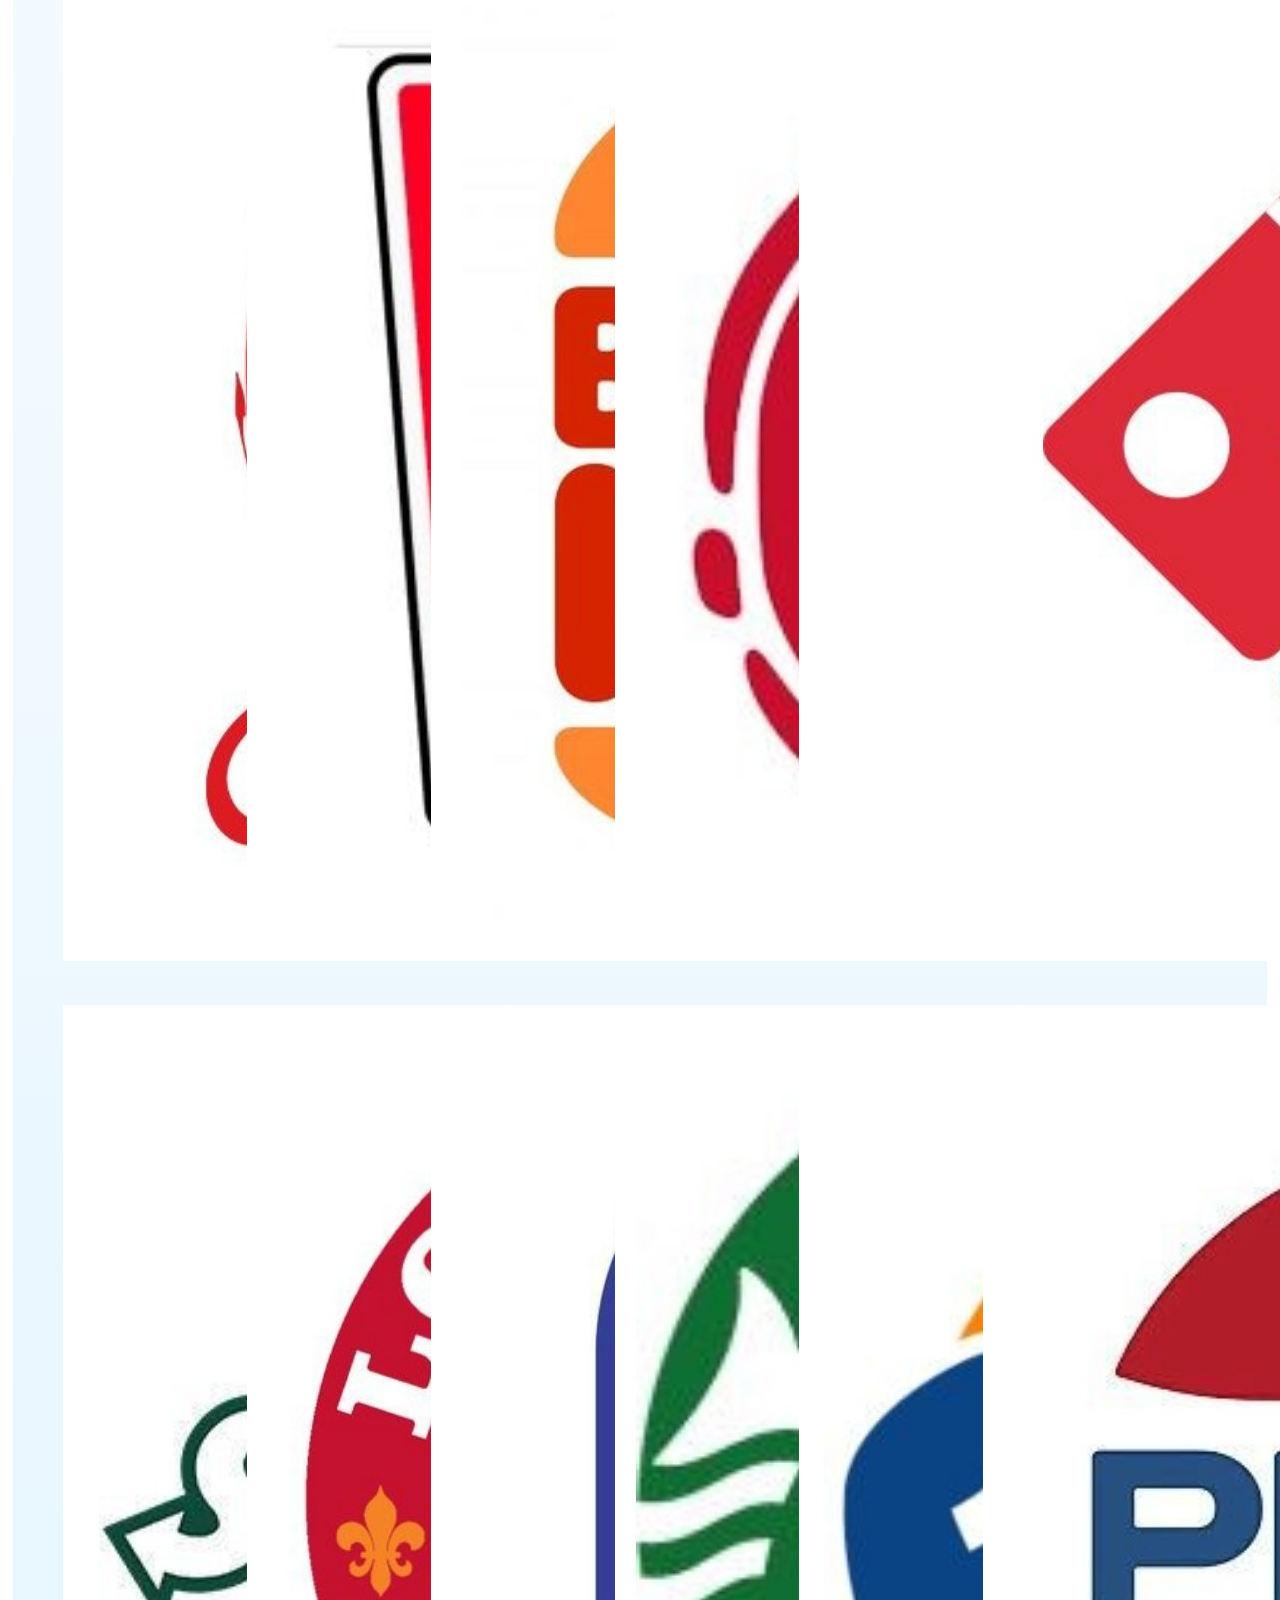
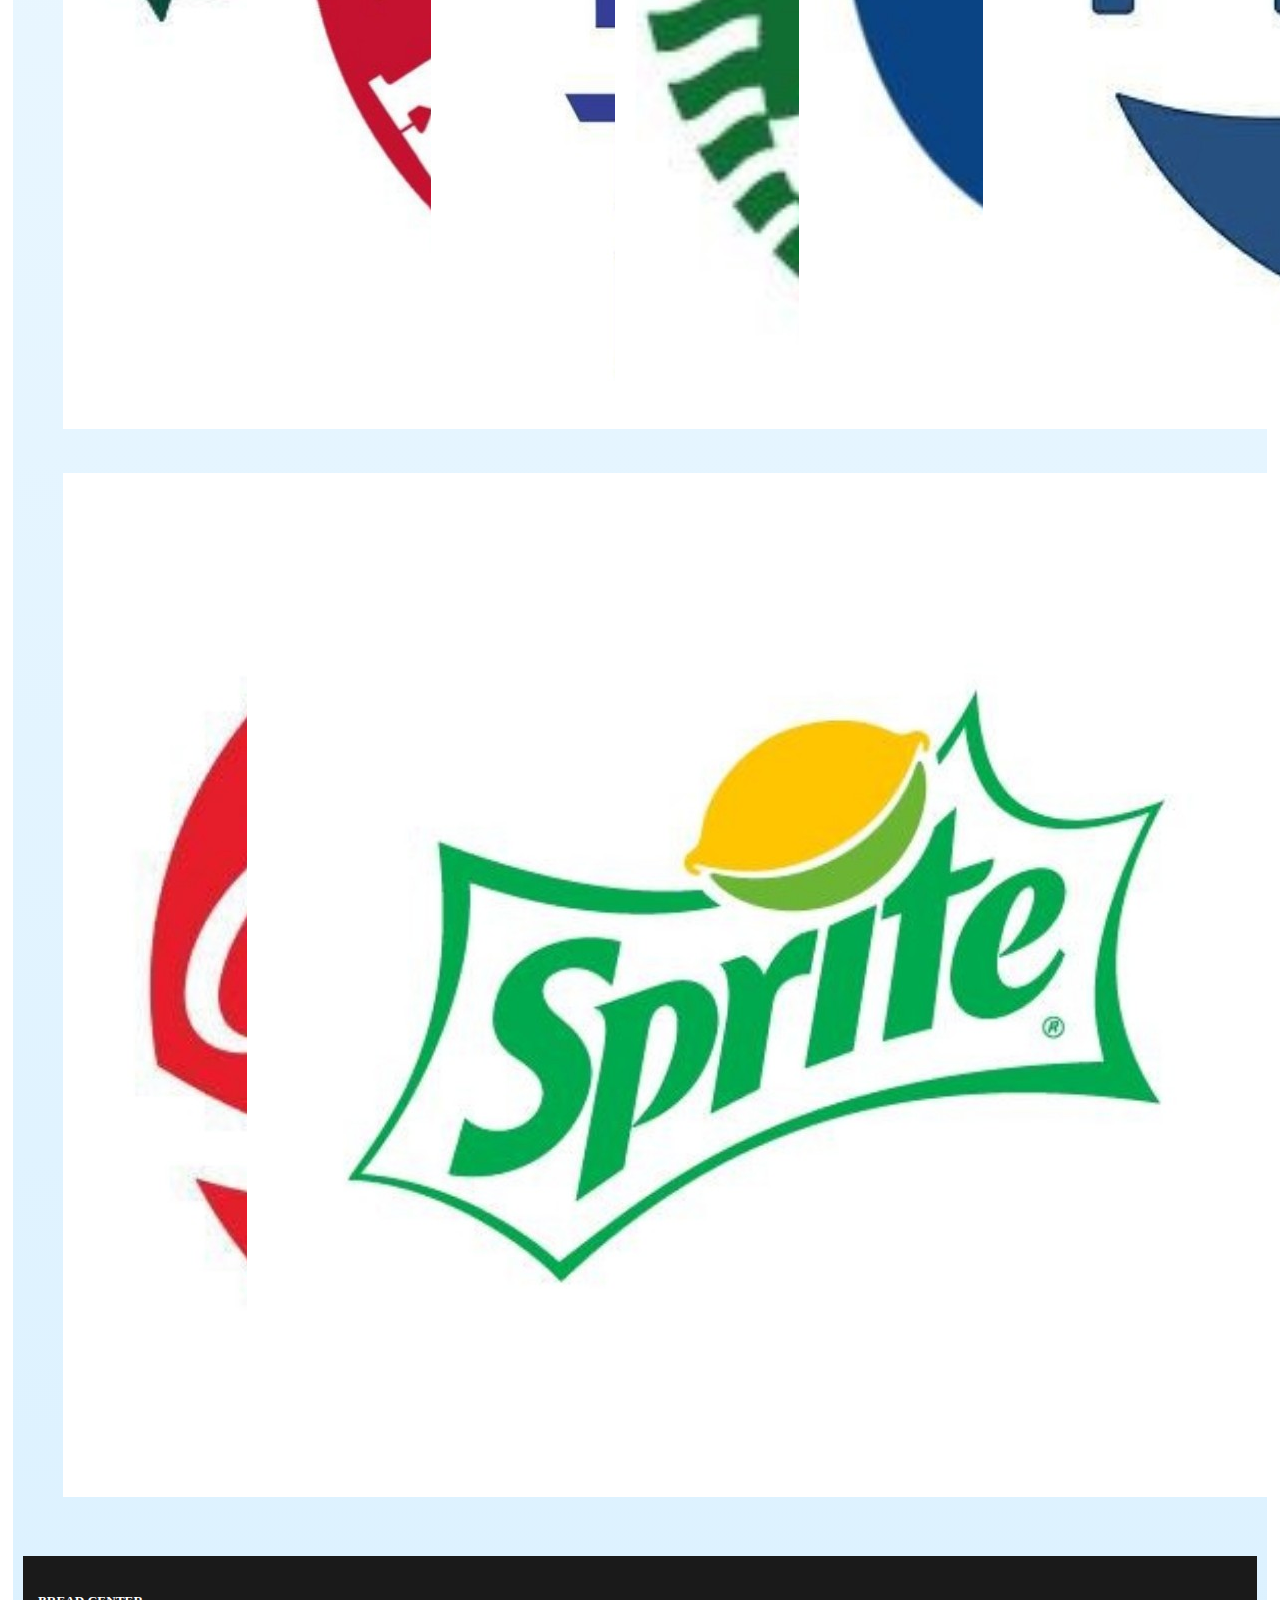
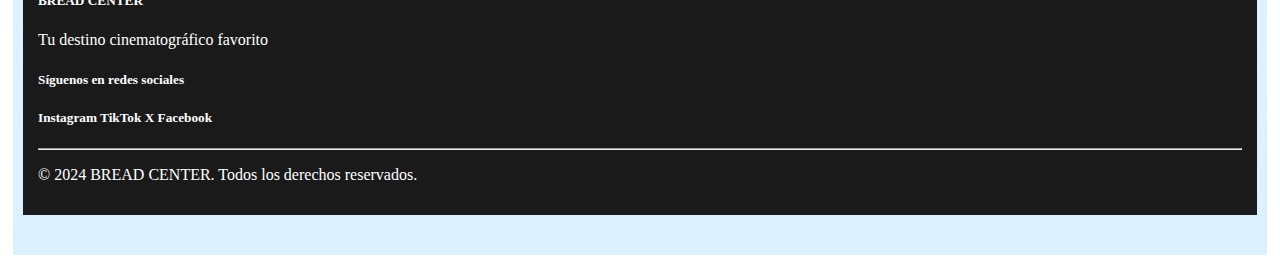
<file: pags/comida.html>
<!DOCTYPE html>
<html lang="es">
<head>
    <meta charset="UTF-8">
    <meta name="viewport" content="width=device-width, initial-scale=1.0">
    <link rel="stylesheet" href="../style/style3.css">
    <link href="https://cdn.jsdelivr.net/npm/bootstrap@5.2.3/dist/css/bootstrap.min.css" rel="stylesheet" integrity="sha384-rbsA2VBKQhggwzxH7pPCaAqO46MgnOM80zW1RWuH61DGLwZJEdK2Kadq2F9CUG65" crossorigin="anonymous">
    <title>Patio de comidas</title>
</head>
<body>
    <div class="contenedor">
        <div class="header"> 
            <H1> 🍞 PAGINA DE JOEL</H1>
        </div>   
        <div class="nav"> 
          <nav class="navbar navbar-expand-lg bg-light">
            <div class="container-fluid">
              <a class="navbar-brand" href="../index.html"> Bread Center</a>
              <button class="navbar-toggler" type="button" data-bs-toggle="collapse" data-bs-target="#navbarNav" aria-controls="navbarNav" aria-expanded="false" aria-label="Toggle navigation">
                <span class="navbar-toggler-icon"></span>
              </button>
              <div class="collapse navbar-collapse" id="navbarNav">
                <ul class="navbar-nav">
                  <li class="nav-item">
                    <a class="nav-link" aria-current="page" href="..">Inicio</a>
                  </li>
                  <li class="nav-item">
                    <a class="nav-link" href="../pags/cine.html">Bread Cinema</a>
                  </li>
                  <li class="nav-item">
                    <a class="nav-link  active" href="#">Patio de comidas</a>
                  </li>
                  
                </ul>
              </div>
            </div>
          </nav>   
        </div>

        <div class="banner">
          <div id="carouselExampleIndicators" class="carousel slide" data-bs-ride="true">
            <div class="carousel-indicators">
              <button type="button" data-bs-target="#carouselExampleIndicators" data-bs-slide-to="0" class="active" aria-current="true" aria-label="Slide 1"></button>
              <button type="button" data-bs-target="#carouselExampleIndicators" data-bs-slide-to="1" aria-label="Slide 2"></button>
              <button type="button" data-bs-target="#carouselExampleIndicators" data-bs-slide-to="2" aria-label="Slide 3"></button>
            </div>
            <div class="carousel-inner">
              <div class="carousel-item active">
                <img src="../img/anuncio 1 (2).jpg" class="d-block w-100" alt="...">
              </div>
              <div class="carousel-item">
                <img src="../img/anuncio 3.jpg" class="d-block w-100" alt="...">
              </div>
              <div class="carousel-item">
                <img src="../img/anuncio 4.jpg" class="d-block w-100" alt="...">
              </div>
            </div>
            <button class="carousel-control-prev" type="button" data-bs-target="#carouselExampleIndicators" data-bs-slide="prev">
              <span class="carousel-control-prev-icon" aria-hidden="true"></span>
              <span class="visually-hidden">Previous</span>
            </button>
            <button class="carousel-control-next" type="button" data-bs-target="#carouselExampleIndicators" data-bs-slide="next">
              <span class="carousel-control-next-icon" aria-hidden="true"></span>
              <span class="visually-hidden">Next</span>
            </button>
          </div>
        </div>



        <div class="contenido">
          <div class="card">
            <div class="card" style="width: 9rem;">
                <img src="../img/marca 1.jpg" class="card-img-top" alt="...">   
            </div>
          </div>
          <div class="card">
            <div class="card" style="width: 9rem;">
                <img src="../img/marca 2.jpg" class="card-img-top" alt="...">   
            </div>
          </div>
          <div class="card">
            <div class="card" style="width: 9rem;">
                <img src="../img/marca 3.jpg" class="card-img-top" alt="...">   
            </div>
          </div>
          <div class="card">
            <div class="card" style="width: 9rem;">
                <img src="../img/marca 4.jpg" class="card-img-top" alt="...">   
            </div>
          </div>
          <div class="card">
            <div class="card" style="width: 9rem;">
                <img src="../img/marca 5.jpg" class="card-img-top" alt="...">   
            </div>
          </div>
          <div class="card">
            <div class="card" style="width: 9rem;">
                <img src="../img/marca 6.jpg" class="card-img-top" alt="...">   
            </div>
          </div>
          <div class="card">
            <div class="card" style="width: 9rem;">
                <img src="../img/marca 7.jpg" class="card-img-top" alt="...">   
            </div>
          </div>
          <div class="card">
            <div class="card" style="width: 9rem;">
                <img src="../img/marca 8.jpg" class="card-img-top" alt="...">   
            </div>
          </div>
          <div class="card">
            <div class="card" style="width: 9rem;">
                <img src="../img/marca 9.jpg" class="card-img-top" alt="...">   
            </div>
          </div>
          <div class="card">
            <div class="card" style="width: 9rem;">
                <img src="../img/marca10.jpg" class="card-img-top" alt="...">   
            </div>
          </div>
          <div class="card">
            <div class="card" style="width: 9rem;">
                <img src="../img/marca 11.jpg" class="card-img-top" alt="...">   
            </div>
          </div>
          <div class="card">
            <div class="card" style="width: 9rem;">
                <img src="../img/marca 12.jpg" class="card-img-top" alt="...">   
            </div>
          </div>
          <div class="card">
            <div class="card" style="width: 9rem;">
                <img src="../img/marca 13.jpg" class="card-img-top" alt="...">   
            </div>
          </div>
          <div class="card">
            <div class="card" style="width: 9rem;">
                <img src="../img/marca 14.jpg" class="card-img-top" alt="...">   
            </div>
          </div>

        </div>
        <footer class="footer">
          <div class="container">
              <div class="row">
                  <div class="col-md-6">
                      <h5>BREAD CENTER</h5>
                      <p>Tu destino cinematográfico favorito</p>
                  </div>
                  <div class="col-md-6 text-md-end">
                      <h5>Síguenos en redes sociales</h5>
                      <h5>Instagram  TikTok  X  Facebook</h5>
                      
                  </div>
              </div>
              <hr>
              <div class="row">
                  <div class="col-12 text-center">
                      <p>&copy; 2024 BREAD CENTER. Todos los derechos reservados.</p>
                  </div>
              </div>
          </div>
        </div>

        
    </div>

    <script src="https://cdn.jsdelivr.net/npm/bootstrap@5.2.3/dist/js/bootstrap.bundle.min.js" integrity="sha384-kenU1KFdBIe4zVF0s0G1M5b4hcpxyD9F7jL+jjXkk+Q2h455rYXK/7HAuoJl+0I4" crossorigin="anonymous"></script>
</body>
</html>
</file>
<file: style/style.css>
.contenedor {
    padding: 10px;
    margin: 5px;
    grid-gap: 15px;
    background-color: rgb(255, 255, 255);
    grid-template-columns: 1fr 1fr 1fr 1fr 1fr;
    grid-template-rows: auto 1fr 1fr auto;
    display: grid;
    background: linear-gradient(white, rgb(219, 241, 255));    

}
.contenedor .header{
    grid-column: 1/3;
    background-color: rgb(255, 255, 255);
    grid-row: 1/2;
}
.contenedor .nav{
    grid-column: 4/6;
    background-color: rgb(255, 255, 255);
    grid-row: 1/2;

}
.contenedor .contenido-1{

    grid-column: 2/5;
    grid-row: 2/3;
    
}

.contenedor .contenido-2{
    grid-column: 1/5;
    grid-row: 3/4;

}
.contenedor .ads{
    grid-column: 5/6;
    grid-row: 3/4;

}
.contenedor .footer{
    grid-column: 1/6;
    grid-row: 4/5;


}
.footer {
    background-color: #1a1a1a;
    color: #ffffff;
    padding: 2rem 0;
}
</file>
<file: style/style2.css>
.contenedor {
    padding: 10px;
    margin: 5px;
    grid-gap: 15px;
    background-color: rgb(255, 255, 255);
    grid-template-columns: 1fr 1fr 1fr 1fr 1fr;
    grid-template-rows: auto auto auto auto auto auto auto auto auto AUTO;
    display: grid;
    background: linear-gradient(white, rgb(219, 241, 255));    

}
.contenedor .header{
    grid-column: 1/3;
    background-color: rgb(255, 255, 255);
    grid-row: 1/2;
}
.contenedor .nav{
    grid-column: 4/6;
    background-color: rgb(255, 255, 255);
    grid-row: 1/2;

}

.contenedor .banner{
    grid-column: 1/6;
    grid-row: 2/3;

}
.contenedor .txt1 {
    grid-column: 1/6;
    grid-row: 3/4;


}
.contenedor .cartelera1 {
    grid-column: 1/6;
    padding: 15px;
    grid-row: 4/5;
    display: flex;
    align-content: space-between;
    flex-wrap: wrap;
    gap: 15px;
}
.contenedor .txt2 {
    grid-column: 1/6;
    grid-row: 5/6;


}
.contenedor .cartelera2 {
    grid-column: 1/6;
    grid-row: 6/7;
    display: flex;
    align-content: space-between;
    flex-wrap: wrap;
    gap: 15px;
    padding: 15px;
}
.contenedor .txt3 {
    grid-column: 1/6;
    grid-row: 7/8;


}
.contenedor .cartelera3 {
    grid-column: 1/6;
    grid-row: 8/9;
    display: flex;
    align-content: space-between;
    flex-wrap: wrap;
    gap: 15px;
    padding: 15px;
}


.contenedor .footer{
    grid-column: 1/6;
    grid-row: 9/10;
    padding: 15px;


}
.footer {
    background-color: #1a1a1a;
    color: #ffffff;
    padding: 2rem 0;
}
</file>
<file: style/style3.css>
.contenedor {
    padding: 10px;
    margin: 5px;
    grid-gap: 15px;
    background-color: rgb(255, 255, 255);
    grid-template-columns: 1fr 1fr 1fr 1fr;
    grid-template-rows: auto auto auto auto auto auto;
    display: grid;
    background: linear-gradient(white, rgb(219, 241, 255)); 


}
.contenedor .header{
    grid-column: 1/3;
    background-color: rgb(255, 255, 255);
    grid-row: 1/2;
}
.contenedor .nav{
    grid-column: 4/6;
    background-color: rgb(255, 255, 255);
    grid-row: 1/2;

}
.contenedor .banner {
    grid-column: 1/3;
    padding-left: 40px;
    padding-right: 40px;
    grid-row: 2/3;

    padding-bottom: 10px;

}
.contenedor .ads1 {
    grid-column: 3/4;
    grid-row: 2/3;
    padding-top: 25px;
    
}
.contenedor .ads2 {
    grid-column: 4/5;
    grid-row: 2/3;
    padding-top: 25px;
    
}
.contenedor .contenido {
    grid-column: 1/5;
    grid-row: 3/4;
    padding: 40px;
    gap: 40px;
    display: flex;
    align-content: space-between;
    flex-wrap: wrap;
}
.contenedor .footer{
    grid-column: 1/6;
    grid-row: 4/5;
    padding: 15px;


}
.footer {
    background-color: #1a1a1a;
    color: #ffffff;
    padding: 2rem 0;
}
</file>
